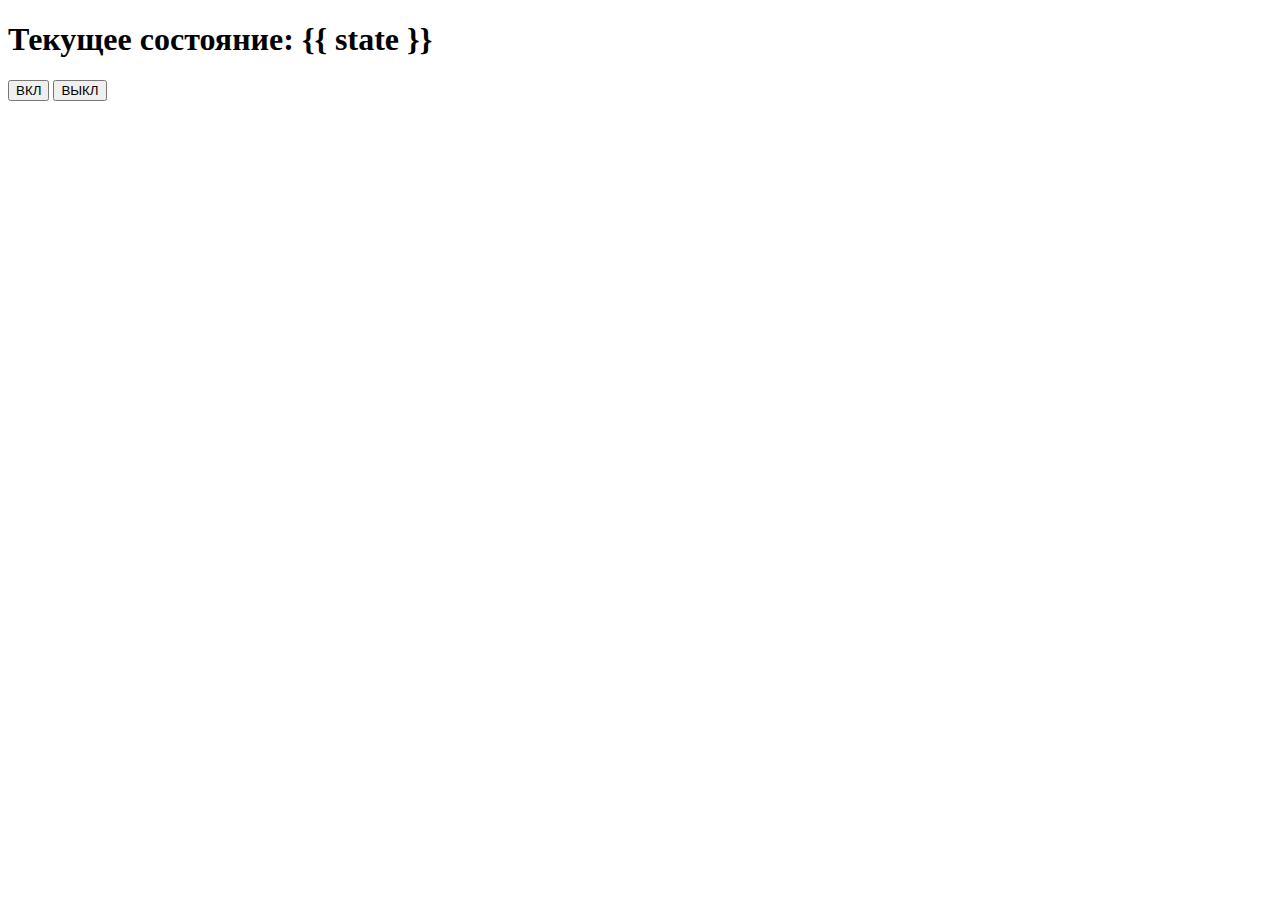
<file: tasmota/templates/index.html>
<!DOCTYPE html>
<html>
<head>
    <title>Управление реле Tasmota</title>
</head>
<body>
    <h1>Текущее состояние: {{ state }}</h1>
    <form method="POST">
        <button type="submit" name="action" value="on">ВКЛ</button>
        <button type="submit" name="action" value="off">ВЫКЛ</button>
    </form>
</body>
</html>
</file>
